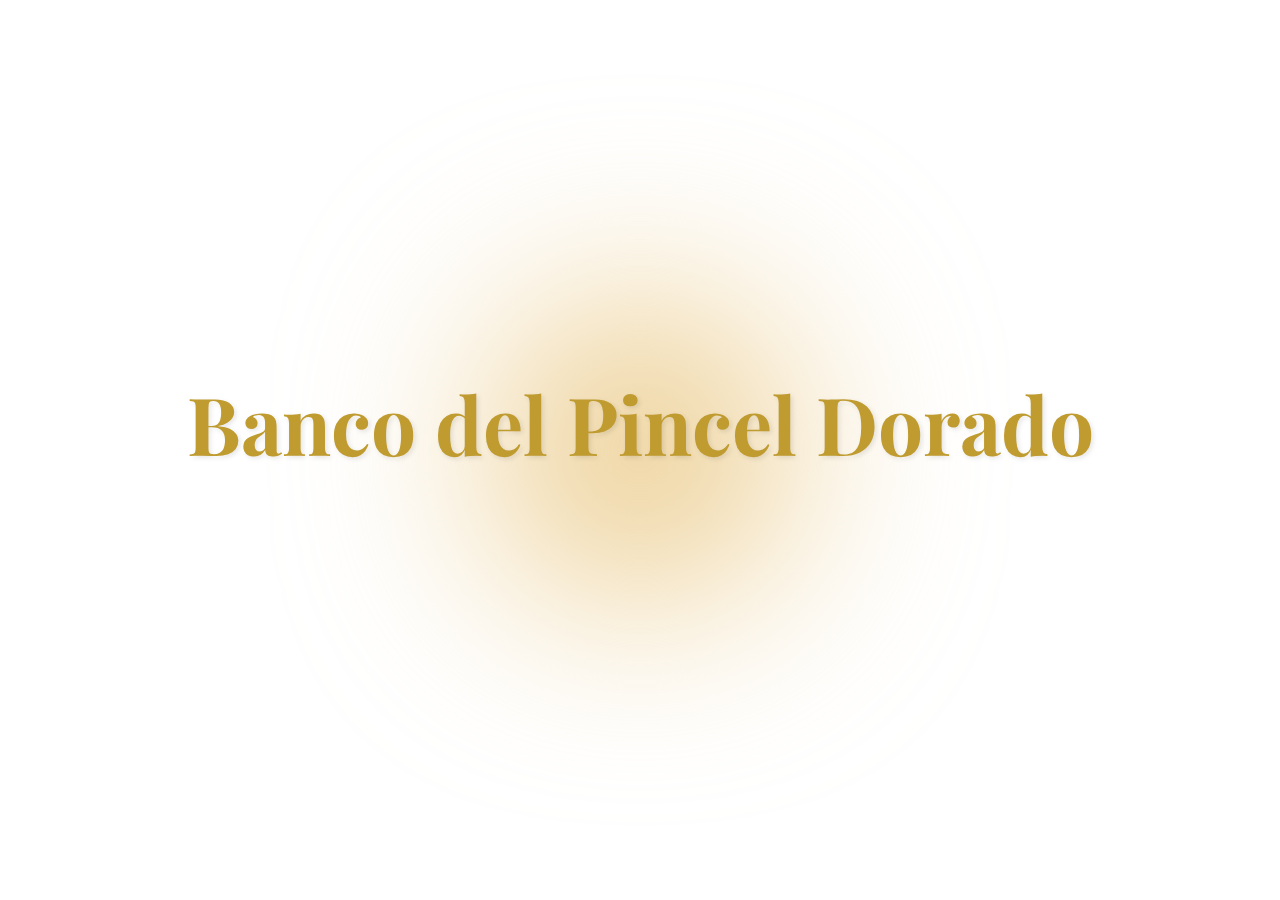
<file: index.html>
<!DOCTYPE html>
<html lang="es">
<head>
    <meta charset="UTF-8">
    <meta name="viewport" content="width=device-width, initial-scale=1.0">
    <title>Sistema de Gestión de Pinceles</title>
    <link rel="stylesheet" href="https://cdnjs.cloudflare.com/ajax/libs/font-awesome/6.0.0/css/all.min.css">
    <link href="https://fonts.googleapis.com/css2?family=Inter:wght@400;500;600;700&display=swap" rel="stylesheet">
    <link href="https://fonts.googleapis.com/css2?family=Playfair+Display:wght@400;700&family=Montserrat:wght@400;500;700&display=swap" rel="stylesheet">
    <style>
        * {
            margin: 0;
            padding: 0;
            box-sizing: border-box;
            font-family: 'Inter', sans-serif;
        }

        :root {
            --primary-color: #0A2647;
            --secondary-color: #144272;
            --accent-color: #2C74B3;
            --highlight-color: #205295;
            --background-color: #ffffff;
            --card-bg: #ffffff;
            --text-primary: #000000;
            --text-secondary: #000000;
            --success-color: #0d6efd;
            --gold-color: #FFD700;
            --silver-color: #C0C0C0;
            --electro-color: #E5E4E2;
            --gold-opaque-4: #DAA520;
            --gold-opaque-5: #B8860B;
            --online-color: #22c55e;
            --offline-color: #ef4444;
            --warning-color: #eab308;
            --alert-color: #dc2626;
            --negative-balance: rgba(220, 38, 38, 0.8);
            --card-shadow: 0 1px 3px 0 rgb(0 0 0 / 0.1), 0 1px 2px -1px rgb(0 0 0 / 0.1);
            --transition: all 0.2s ease;
            --gold-gradient: linear-gradient(135deg, #FFD700, #FFA500);
            --silver-gradient: linear-gradient(135deg, #C0C0C0, #A9A9A9);
            --electro-gradient: linear-gradient(135deg, #FFD700, #C0C0C0);
            --gold-opaque-4-gradient: linear-gradient(135deg, #DAA520, #CD853F);
            --gold-opaque-5-gradient: linear-gradient(135deg, #B8860B, #8B6914);
            --negative-gradient: linear-gradient(135deg, rgba(220, 38, 38, 0.8), rgba(185, 28, 28, 0.8));
            --user-card-bg: #f3f4f6;
            --change-notification: rgba(44, 116, 179, 0.1);
            --rapid-change-notification: rgba(234, 179, 8, 0.1);
            --persistent-change-notification: rgba(220, 38, 38, 0.1);
            --diamond-gradient: linear-gradient(135deg, #4fd1ff, #38bdf8, #60a5fa);
            --border-color: rgba(0,0,0,0.1);
        }

        body {
            background: var(--background-color);
            color: var(--text-primary);
            min-height: 100vh;
            line-height: 1.5;
            padding-top: 64px;
            position: relative;
            transition: background-color 0.3s, color 0.3s;
            display: flex;
            flex-direction: column;
        }
        
        /* Overlay para difuminar fondo */
        .page-overlay {
            position: fixed;
            top: 0;
            left: 0;
            width: 100%;
            height: 100%;
            background: rgba(255, 255, 255, 0.5);
            backdrop-filter: blur(4px);
            -webkit-backdrop-filter: blur(4px);
            z-index: 998;
            opacity: 0;
            visibility: hidden;
            transition: opacity 0.3s ease, visibility 0.3s ease;
        }
        .page-overlay.active {
            opacity: 1;
            visibility: visible;
        }

        /* Animación de bienvenida */
        .welcome-screen {
            position: fixed;
            top: 0;
            left: 0;
            width: 100%;
            height: 100%;
            background: #FFFFFF;
            display: flex;
            justify-content: center;
            align-items: center;
            z-index: 10000;
            opacity: 1;
            transition: opacity 1s ease-in-out;
        }

        .welcome-screen.hidden {
            opacity: 0;
            pointer-events: none;
        }

        .welcome-container {
            text-align: center;
            opacity: 1;
            transition: opacity 1s ease-in-out;
            position: relative;
            z-index: 10;
        }

        .welcome-logo {
            font-family: 'Playfair Display', serif;
            font-size: 5rem;
            color: #BF9B30;
            animation: scaleIn 2.5s ease-out;
            text-shadow: 2px 2px 5px rgba(0,0,0,0.1);
            font-weight: 700;
            will-change: transform;
        }

        @keyframes scaleIn {
            from { transform: scale(0.5); }
            to { transform: scale(1); }
        }

        .welcome-subtitle-card {
            background-color: rgba(255, 255, 255, 0.2);
            backdrop-filter: blur(8px);
            padding: 0.5rem 1rem;
            border-radius: 9999px;
            margin-top: 0.5rem;
            opacity: 0;
            transform: translateY(20px);
            animation: slideIn 2s ease-out 2.5s forwards;
            box-shadow: 0 10px 15px -3px rgba(0, 0, 0, 0.1), 0 4px 6px -2px rgba(0, 0, 0, 0.05);
            display: inline-block;
            will-change: transform, opacity;
        }
        
        .welcome-subtitle-text {
            font-size: 1.25rem;
            color: #000000;
            font-weight: 500;
        }

        @keyframes slideIn {
            from { opacity: 0; transform: translateY(20px); }
            to { opacity: 1; transform: translateY(0); }
        }
        
        .welcome-brush-stroke {
            position: absolute;
            top: 50%;
            left: 50%;
            width: 1200px;
            height: 1200px;
            margin-left: -600px;
            margin-top: -600px;
            background-color: #BF9B30;
            border-radius: 50%;
            animation: brushEffect 2.5s ease-in-out forwards;
            z-index: -1;
            transform: scale(0);
            will-change: transform, opacity;
        }

        @keyframes brushEffect {
            0% { transform: scale(0); opacity: 0.2; }
            50% { transform: scale(0.42); opacity: 0.4; }
            100% { transform: scale(1); opacity: 0; }
        }

        .welcome-golden-glow {
            position: absolute;
            top: 50%;
            left: 50%;
            transform: translate(-50%, -50%);
            width: 300px;
            height: 300px;
            background-color: #EBCB8B;
            border-radius: 50%;
            filter: blur(100px);
            animation: glow 8s ease-in-out infinite alternate;
            z-index: 0;
            will-change: transform, opacity;
        }

        @keyframes glow {
            0% { transform: translate(-50%, -50%) scale(0.8); opacity: 0.5; }
            100% { transform: translate(-50%, -50%) scale(1.2); opacity: 0.8; }
        }

        .welcome-golden-sparkle {
            position: absolute;
            width: 5px;
            height: 5px;
            background-color: #FFD700;
            border-radius: 50%;
            opacity: 0;
            animation: sparkle 4s infinite;
            will-change: transform, opacity;
        }

        .welcome-golden-sparkle:nth-child(1) { top: 20%; left: 30%; animation-delay: 0s; }
        .welcome-golden-sparkle:nth-child(2) { top: 50%; left: 80%; animation-delay: 1.5s; }
        .welcome-golden-sparkle:nth-child(3) { top: 70%; left: 10%; animation-delay: 3s; }
        .welcome-golden-sparkle:nth-child(4) { top: 85%; left: 60%; animation-delay: 4.5s; }

        @keyframes sparkle {
            0% { transform: scale(0); opacity: 0; }
            50% { transform: scale(1); opacity: 1; }
            100% { transform: scale(0); opacity: 0; }
        }

        .welcome-redirect-message {
            font-size: 2rem;
            color: #BF9B30;
            font-weight: 500;
            opacity: 0;
            transition: opacity 2s ease-in-out;
            position: absolute;
            top: 50%;
            left: 50%;
            transform: translate(-50%, -50%);
            animation: textGlow 2.5s ease-in-out infinite alternate;
        }

        @keyframes textGlow {
            from { text-shadow: 0 0 5px #BF9B30, 0 0 10px #BF9B30; }
            to { text-shadow: 0 0 20px #BF9B30, 0 0 30px #BF9B30; }
        }

        /* Responsive para la animación de bienvenida */
        @media (max-width: 768px) {
            .welcome-logo { font-size: 3rem; }
            .welcome-subtitle-text { font-size: 1rem; }
            .welcome-redirect-message { font-size: 1.5rem; }
        }

        .header {
            background: var(--card-bg);
            padding: 0.75rem 1rem;
            position: fixed;
            width: 100%;
            top: 0;
            z-index: 1000;
            border-bottom: 1px solid var(--border-color);
            transition: background-color 0.3s, border-bottom 0.3s;
            display: flex;
            align-items: center;
            justify-content: space-between;
        }

        #gestion-titulo {
            font-size: 1.25rem;
            font-weight: 600;
            color: var(--text-primary);
            cursor: pointer;
            display: flex;
            align-items: center;
            gap: 0.75rem;
            margin: 0;
        }
        #gestion-titulo i { color: var(--gold-color); }
        
        .header-controls {
            display: flex;
            align-items: center;
            gap: 1rem;
        }

        .container {
            max-width: 1024px;
            margin: 1rem auto;
            padding: 0 1rem;
            flex: 1 0 auto;
        }

        .dashboard-header {
            text-align: center;
            margin-bottom: 1.5rem;
            background: var(--card-bg);
            padding: 1rem;
            border-radius: 8px;
            border: 1px solid var(--border-color);
        }

        .dashboard-title {
            font-size: 1.5rem;
            font-weight: 600;
            color: var(--text-primary);
            margin-bottom: 0.5rem;
        }
        .dashboard-subtitle {
            color: var(--text-secondary);
            font-size: 0.875rem;
        }

        .dashboard-controls {
            display: flex;
            gap: 1rem;
            margin-bottom: 1rem;
            align-items: center;
            justify-content: center;
        }
        #search-input {
            width: 100%;
            max-width: 300px;
            padding: 0.6rem 1rem;
            border: 1px solid var(--border-color);
            border-radius: 8px;
            background-color: var(--card-bg);
            color: var(--text-primary);
        }
        #history-btn {
            background: var(--user-card-bg);
            border: 1px solid var(--border-color);
            color: var(--text-secondary);
            width: 40px;
            height: 40px;
            border-radius: 50%;
            cursor: pointer;
            font-size: 1rem;
        }


        #grupos-container {
            display: flex;
            flex-wrap: wrap;
            gap: 1rem;
            justify-content: center;
            margin: 0 auto;
            width: 100%;
            padding: 0.5rem;
            align-items: flex-start;
            padding-bottom: 20px;
            max-width: 1600px;
        }

        .grupo-container {
            width: 280px;
            flex-shrink: 0;
            background: var(--card-bg);
            border-radius: 8px;
            box-shadow: var(--card-shadow);
            position: relative;
            overflow: visible;
            opacity: 1;
            margin: 0;
            border: 1px solid var(--border-color);
            transition: transform 0.2s ease, box-shadow 0.2s ease, background-color 0.3s;
        }

        .grupo-container:hover {
            transform: translateY(-2px);
            box-shadow: 0 4px 6px -1px rgb(0 0 0 / 0.1), 0 2px 4px -2px rgb(0 0 0 / 0.1);
        }
        .grupo-container.oculto { display: none; }
        .grupo-container.expandido {
            width: 100%;
            max-width: 1200px;
            margin: 1rem auto;
            border-radius: 8px;
            z-index: 999;
        }

        .grupo-header {
            padding: 1rem;
            position: relative;
            cursor: pointer;
            border-radius: 8px;
        }
        .grupo-container.top-1 .grupo-header { background: var(--diamond-gradient); }
        .grupo-container.top-2 .grupo-header { background: var(--gold-gradient); }
        .grupo-container.top-3 .grupo-header { background: var(--silver-gradient); }
        .grupo-container.top-4 .grupo-header { background: var(--electro-gradient); }
        .grupo-container.top-5 .grupo-header { background: var(--gold-opaque-4-gradient); }
        .grupo-container.top-6 .grupo-header { background: var(--gold-opaque-5-gradient); }
        .grupo-container.negative .grupo-header { background: var(--negative-gradient); }
        
        /* Legibilidad del texto en cabeceras con fondo */
        .grupo-header .grupo-nombre,
        .grupo-header .grupo-total,
        .grupo-header .grupo-total span,
        .grupo-header .rank-indicator {
            color: #000000;
        }
        .grupo-container.negative .grupo-header .grupo-total,
        .grupo-container.negative .grupo-header .grupo-total span {
            color: #000000;
        }
        .grupo-container.negative .grupo-header .grupo-nombre span {
            color: #000000;
        }
        .grupo-container.negative .grupo-header .grupo-nombre .rank-indicator {
             color: #ffffff;
        }


        .grupo-nombre {
            font-size: 0.875rem;
            margin-bottom: 0.5rem;
            display: flex;
            align-items: center;
            justify-content: space-between;
        }

        .grupo-total {
            font-size: 1.5rem;
            font-weight: 600;
            display: flex;
            align-items: baseline;
            gap: 0.5rem;
        }
        .grupo-total span {
            font-size: 0.875rem;
            font-weight: normal;
        }

        .usuarios-lista {
            display: none;
            background: rgba(248, 249, 250, 0.95);
            padding: 0;
            border-radius: 0 0 8px 8px;
            border-top: none;
        }
        .usuarios-lista.show {
            display: flex;
            padding: 0.2rem;
            flex-wrap: wrap;
            gap: 0.2rem;
            justify-content: center;
            align-items: center;
            border-radius: 0 0 8px 8px;
            background: var(--card-bg);
        }

        .usuario-item {
            width: 270px;
            flex: 0 0 auto;
            padding: 0.3rem 0.5rem;
            display: flex;
            align-items: center;
            justify-content: space-between;
            gap: 0.3rem;
            border: 1px solid var(--border-color);
            border-radius: 4px;
            background: var(--user-card-bg);
            box-shadow: 0 1px 2px rgba(0, 0, 0, 0.1);
            transition: all 0.2s ease;
            position: relative;
            overflow: hidden;
        }

        .usuario-item::after {
            content: '';
            position: absolute;
            top: 0;
            left: 0;
            width: 4px;
            height: 100%;
            background: transparent;
            transition: all 0.3s ease;
        }
        .usuario-item.cambio-normal::after { background: var(--accent-color); }
        .usuario-item.cambio-rapido::after { background: var(--warning-color); }
        .usuario-item.cambio-persistente::after { background: var(--alert-color); }
        .usuario-item:hover {
            background: #f0f2f5;
            transform: translateY(-2px);
            box-shadow: 0 4px 6px rgba(0, 0, 0, 0.15);
        }
        .usuario-item.cicla-special-condition {
            background-color: #000000;
            border-color: #333;
        }
        .usuario-item.cicla-special-condition .usuario-nombre,
        .usuario-item.cicla-special-condition .rank-indicator {
            color: #ffffff !important;
        }
        .usuario-item.cicla-special-condition .pinceles-count {
            background-color: #333333;
            color: #ffffff !important;
        }


        .usuario-nombre {
            flex: 1;
            font-size: 0.8125rem;
            color: var(--text-primary);
            white-space: nowrap;
            overflow: hidden;
            text-overflow: ellipsis;
            cursor: pointer;
            transition: all 0.2s ease;
        }
        .usuario-nombre:hover {
            color: var(--accent-color);
            text-decoration: underline;
        }
        .trending-icon {
            margin-left: 4px;
            color: var(--warning-color);
        }

        .pinceles-count {
            background: var(--accent-color);
            padding: 0.15rem 0.5rem;
            border-radius: 12px;
            font-size: 0.7rem;
            font-weight: 600;
            white-space: nowrap;
            color: #000000;
        }
        .pinceles-count.cambio-rapido { background: var(--warning-color); color: #000000; }
        .pinceles-count.cambio-persistente { background: var(--alert-color); color: white; }
        .pinceles-count.negative { background: var(--negative-balance); color: white; }
        .pinceles-count.cicla-highlight {
            background: #000000;
            color: #ffffff;
        }

        .rank-indicator {
            width: 18px;
            height: 18px;
            border-radius: 4px;
            display: flex;
            align-items: center;
            justify-content: center;
            font-size: 0.7rem;
            font-weight: 600;
            background: var(--accent-color);
            color: #000000;
            flex-shrink: 0;
        }
        .usuario-item .rank-indicator.rank-1 { background: var(--diamond-gradient) !important; color: #000 !important; }
        .usuario-item .rank-indicator.rank-2 { background: var(--gold-gradient) !important; color: #000 !important; }
        .usuario-item .rank-indicator.rank-3 { background: var(--silver-gradient) !important; color: #000 !important; }
        .usuario-item .rank-indicator.rank-4 { background: var(--electro-gradient) !important; color: #000 !important; }
        .usuario-item .rank-indicator.rank-5 { background: var(--gold-opaque-4-gradient) !important; color: #000 !important; }
        .usuario-item .rank-indicator.rank-6 { background: var(--gold-opaque-5-gradient) !important; color: #000 !important; }
        .usuario-item .rank-indicator.rank-negative { background: var(--negative-gradient) !important; color: white !important; }

        .rank-1 { background: var(--diamond-gradient); color: #000; }
        .rank-2 { background: var(--gold-gradient); color: #000; }
        .rank-3 { background: var(--silver-gradient); color: #000; }
        .rank-4 { background: var(--electro-gradient); color: #000; }
        .rank-5 { background: var(--gold-opaque-4-gradient); color: #000; }
        .rank-6 { background: var(--gold-opaque-5-gradient); color: #000; }
        .rank-negative { background: var(--negative-gradient); color: white; }

        .change-notification {
            position: relative;
            background: var(--card-bg);
            padding: 1rem 1.25rem;
            border-radius: 12px;
            box-shadow: 0 8px 25px rgba(0, 0, 0, 0.15);
            z-index: 999;
            display: flex;
            align-items: center;
            gap: 1rem;
            transform: translateX(120%);
            transition: transform 0.6s cubic-bezier(0.25, 0.46, 0.45, 0.94);
            border-left: 4px solid var(--accent-color);
            width: 100%;
            opacity: 0;
            pointer-events: auto;
            margin-bottom: 0;
            backdrop-filter: blur(10px);
            border: 1px solid var(--border-color);
        }
        .change-notification.show { transform: translateX(0); opacity: 1; transition: transform 0.6s cubic-bezier(0.25, 0.46, 0.45, 0.94), opacity 0.6s ease; }
        .change-notification.rapid { border-left-color: var(--warning-color); background-color: var(--rapid-change-notification); }
        .change-notification.persistent { border-left-color: var(--alert-color); background-color: var(--persistent-change-notification); }
        .change-notification-icon { font-size: 1.5rem; flex-shrink: 0; }
        .change-notification.rapid .change-notification-icon { color: var(--warning-color); }
        .change-notification.persistent .change-notification-icon { color: var(--alert-color); }
        .change-notification-content { flex: 1; }
        .change-notification-title { font-weight: 600; font-size: 1rem; margin-bottom: 0.375rem; }
        .change-notification-message { font-size: 0.875rem; color: var(--text-secondary); line-height: 1.4; }

        .notifications-container {
            position: fixed;
            top: 100px;
            right: 30px;
            z-index: 999;
            display: flex;
            flex-direction: column;
            gap: 20px;
            max-height: calc(100vh - 150px);
            overflow: hidden;
            width: 380px;
            pointer-events: none;
            padding: 10px;
        }

        .student-modal { display: none; position: fixed; top: 0; left: 0; width: 100%; height: 100%; background: rgba(255, 255, 255, 0.5); backdrop-filter: blur(8px); z-index: 1002; opacity: 0; visibility: hidden; transition: opacity 0.3s ease, visibility 0.3s ease; }
        .student-modal.active { display: flex; opacity: 1; visibility: visible; align-items: center; justify-content: center; }
        .student-modal-content { background: var(--card-bg); padding: 1.5rem; border-radius: 12px; width: 90%; max-width: 420px; box-shadow: 0 20px 25px -5px rgb(0 0 0 / 0.1), 0 8px 10px -6px rgb(0 0 0 / 0.1); transform: translateY(-20px); opacity: 0; transition: transform 0.3s ease, opacity 0.3s ease; border: 1px solid var(--border-color); }
        .student-modal.active .student-modal-content { transform: translateY(0); opacity: 1; }
        .student-modal-header { display: flex; justify-content: space-between; align-items: center; margin-bottom: 1rem; padding-bottom: 0.75rem; border-bottom: 2px solid var(--accent-color); }
        .student-modal-title { font-size: 1.25rem; font-weight: 600; color: var(--text-primary); display: flex; align-items: center; gap: 0.5rem; }
        .student-modal-title i { color: var(--gold-color); }
        .close-student-modal { background: none; border: none; font-size: 1.25rem; cursor: pointer; color: var(--text-secondary); padding: 0.375rem; border-radius: 50%; transition: all 0.2s ease; }
        .close-student-modal:hover { background: rgba(0, 0, 0, 0.1); color: var(--text-primary); }
        .student-info-grid { display: grid; grid-template-columns: 1fr 1fr; gap: 0.75rem; margin-bottom: 0; }
        .student-info-card { background: var(--user-card-bg); padding: 0.75rem; border-radius: 8px; text-align: center; border: 1px solid var(--border-color); transition: all 0.2s ease; }
        .student-info-card:hover { transform: translateY(-2px); box-shadow: 0 4px 6px rgba(0, 0, 0, 0.1); }
        .student-info-label { font-size: 0.75rem; color: var(--text-secondary); margin-bottom: 0.375rem; font-weight: 500; }
        .student-info-value { font-size: 1rem; font-weight: 600; color: var(--text-primary); }
        .student-info-value.positive { color: var(--success-color); }
        .student-info-value.negative { color: var(--alert-color); }
        .student-info-value.gold { color: var(--gold-color); }

        .student-info-value.position-1 { background: var(--diamond-gradient); -webkit-background-clip: text; -webkit-text-fill-color: transparent; background-clip: text; color: #4fd1ff; }
        .student-info-value.position-2 { background: var(--gold-gradient); -webkit-background-clip: text; -webkit-text-fill-color: transparent; background-clip: text; color: #FFD700; }
        .student-info-value.position-3 { background: var(--silver-gradient); -webkit-background-clip: text; -webkit-text-fill-color: transparent; background-clip: text; color: #C0C0C0; }
        .student-info-value.position-4 { background: var(--electro-gradient); -webkit-background-clip: text; -webkit-text-fill-color: transparent; background-clip: text; color: #FFD700; }
        .student-info-value.position-5 { background: var(--gold-opaque-4-gradient); -webkit-background-clip: text; -webkit-text-fill-color: transparent; background-clip: text; color: #DAA520; }
        .student-info-value.position-6 { background: var(--gold-opaque-5-gradient); -webkit-background-clip: text; -webkit-text-fill-color: transparent; background-clip: text; color: #B8860B; }
        .student-info-value.accent { color: var(--text-primary); }
        
        .modal { display: none; position: fixed; top: 0; left: 0; width: 100%; height: 100%; background: rgba(255, 255, 255, 0.5); backdrop-filter: blur(8px); z-index: 1001; opacity: 0; visibility: hidden; transition: opacity 0.3s ease, visibility 0.3s ease; }
        .modal.active { display: flex; opacity: 1; visibility: visible; align-items: center; justify-content: center; }
        .modal-content { background: var(--card-bg); padding: 2rem; border-radius: 12px; width: 90%; max-width: 500px; box-shadow: 0 20px 25px -5px rgb(0 0 0 / 0.1), 0 8px 10px -6px rgb(0 0 0 / 0.1); transform: translateY(-20px); opacity: 0; transition: transform 0.3s ease, opacity 0.3s ease; }
        .modal.active .modal-content { transform: translateY(0); opacity: 1; }
        .modal-header h2 { color: var(--text-primary); font-size: 1.25rem; margin-bottom: 1.5rem; text-align: center; font-weight: 600; }
        .modal-body input { width: 100%; padding: 0.75rem 1rem; border: 1px solid var(--border-color); border-radius: 8px; margin-bottom: 1.5rem; font-size: 0.875rem; transition: var(--transition); background-color: var(--background-color); color: var(--text-primary);}
        .modal-body input:focus { outline: none; border-color: var(--gold-color); box-shadow: 0 0 0 3px rgba(255, 215, 0, 0.1); }
        .modal-footer { display: flex; gap: 0.75rem; justify-content: flex-end; }
        .modal-btn { padding: 0.625rem 1rem; border: none; border-radius: 6px; cursor: pointer; font-size: 0.875rem; font-weight: 500; transition: var(--transition); }
        .modal-btn.cancel { background: #e5e7eb; color: #000000; }
        .modal-btn.submit { background: var(--gold-gradient); color: #000000; }
        .modal-btn:hover { opacity: 0.9; }

        #history-modal-content { max-height: 400px; overflow-y: auto; }
        .history-item { display: flex; justify-content: space-between; align-items: center; padding: 0.75rem; border-bottom: 1px solid var(--border-color); }
        .history-item:last-child { border-bottom: none; }
        .history-info { font-size: 0.9rem; }
        .history-time { font-size: 0.8rem; color: var(--text-secondary); }

        .countdown-container {
            display: flex;
            flex-direction: row;
            justify-content: space-between;
            align-items: center;
            flex-wrap: wrap;
            gap: 1rem;
            padding: 0.5rem 1rem;
            margin: 1.5rem 0 1rem;
            background-color: var(--card-bg);
            border-radius: 8px;
            border: 1px solid var(--border-color);
        }
        .countdown-title {
            font-size: 0.9rem;
            font-weight: 600;
            color: var(--text-secondary);
            text-transform: uppercase;
            letter-spacing: 0.5px;
        }
        .countdown-timer {
            display: flex;
            align-items: baseline;
            gap: 1rem;
        }
        .countdown-box {
            display: flex;
            align-items: baseline;
            gap: 0.3rem;
        }
        .countdown-value {
            font-size: 1.5rem;
            font-weight: 700;
            line-height: 1;
            background: var(--gold-gradient);
            -webkit-background-clip: text;
            -webkit-text-fill-color: transparent;
            background-clip: text;
            color: #DAA520; /* Fallback */
            font-variant-numeric: tabular-nums;
        }
        .countdown-label {
            font-size: 0.7rem;
            color: var(--text-secondary);
            text-transform: uppercase;
        }

        .auction-message {
            display: none;
            align-items: center;
            gap: 0.75rem;
            font-size: 0.95rem;
            font-weight: 500;
            color: var(--text-primary);
            text-align: center;
        }
        .auction-message i {
            color: var(--gold-color);
        }

        .countdown-container.auction-day .countdown-timer,
        .countdown-container.auction-day .countdown-title {
            display: none;
        }
        .countdown-container.auction-day .auction-message {
            display: flex;
        }
        .countdown-container.auction-day {
            justify-content: center;
            gap: 1.5rem;
        }

        .access-btn {
            padding: 0.5rem 1.25rem;
            border-radius: 6px;
            font-size: 0.875rem;
            font-weight: 600;
            transition: var(--transition);
            background: var(--user-card-bg);
            color: var(--text-primary) !important;
            border: 1px solid var(--border-color);
            text-decoration: none;
            display: inline-block;
        }
        .access-btn:hover {
            opacity: 0.9;
            transform: translateY(-1px);
            background-color: var(--border-color);
        }

        .footer {
            padding: 1.5rem 1rem;
            text-align: center;
            font-size: 0.8rem;
            color: var(--text-secondary);
            border-top: 1px solid var(--border-color);
        }

        @media (max-width: 1200px) {
            .usuario-item { width: calc(50% - 0.2rem); }
        }
        @media (max-width: 992px) {
            .usuario-item { width: 100%; }
        }
        @media (max-width: 768px) {
            .grupo-container { width: 100%; max-width: 350px; }
            .header { padding: 0.75rem; }
            #gestion-titulo { font-size: 1rem; gap: 0.5rem; }
            .dashboard-title { font-size: 1.25rem; }
            .dashboard-controls { flex-direction: column; }
            .notifications-container { top: 80px; right: 15px; left: 15px; width: calc(100% - 30px); max-width: none; padding: 15px; }
            .change-notification { max-width: none; width: 100%; padding: 1.25rem 1.5rem; }
            .student-modal-content { width: 95%; max-width: 350px; padding: 1rem; }
            .student-info-grid { grid-template-columns: 1fr; gap: 0.5rem; }
        }
    </style>
</head>
<body>
    <div class="page-overlay" id="page-overlay"></div>
    <!-- Pantalla de bienvenida -->
    <div class="welcome-screen" id="welcome-screen">
        <div class="welcome-golden-glow"></div>
        <div class="welcome-golden-sparkle"></div>
        <div class="welcome-golden-sparkle"></div>
        <div class="welcome-golden-sparkle"></div>
        <div class="welcome-golden-sparkle"></div>

        <div class="welcome-container">
            <div class="welcome-brush-stroke"></div>
            <h1 class="welcome-logo">Banco del Pincel Dorado</h1>
            <div class="welcome-subtitle-card">
                <p class="welcome-subtitle-text">Donde el esfuerzo académico tiene su recompensa</p>
            </div>
        </div>
        
        <div id="welcome-redirect-message" class="welcome-redirect-message">
            Redirigiendo al banco...
        </div>
    </div>

    <header class="header">
        <h1 id="gestion-titulo">
            <i class="fas fa-trophy"></i>
            Sistema de Gestión de Pinceles
        </h1>
        <div class="header-controls">
            <!-- Botón de tema eliminado -->
        </div>
    </header>

    <div class="container">
        <div class="dashboard-header">
            <h2 class="dashboard-title">Panel de Control</h2>
            <p class="dashboard-subtitle">Monitoreo en tiempo real de pinceles por grupo</p>
        </div>
        
        <div class="dashboard-controls">
        </div>
        
        <div id="grupos-container">
            <div class="loading">
                <i class="fas fa-circle-notch fa-spin"></i>
                Cargando información...
            </div>
        </div>

        <div class="countdown-container">
            <h3 class="countdown-title">Próxima Subasta</h3>
            <div class="countdown-timer" id="countdown-timer">
                <div class="countdown-box">
                    <div class="countdown-value" id="days">00</div>
                    <div class="countdown-label">Días</div>
                </div>
                <div class="countdown-box">
                    <div class="countdown-value" id="hours">00</div>
                    <div class="countdown-label">Horas</div>
                </div>
                <div class="countdown-box">
                    <div class="countdown-value" id="minutes">00</div>
                    <div class="countdown-label">Minutos</div>
                </div>
                <div class="countdown-box">
                    <div class="countdown-value" id="seconds">00</div>
                    <div class="countdown-label">Segundos</div>
                </div>
            </div>
            <div class="auction-message" id="auction-message">
                <i class="fas fa-gavel"></i>
                <span>Hoy celebramos el esfuerzo. ¡Bienvenidos a la Subasta del Pincel Dorado!</span>
            </div>
            <a href="https://pinceladaschristopher-cloud.github.io/BPD-SUBASTAS/" target="_blank" class="access-btn">ACCESO</a>
        </div>
        
    </div>

    <!-- Contenedor de notificaciones múltiples -->
    <div class="notifications-container" id="notifications-container"></div>

    <!-- Modal de información del alumno -->
    <div class="student-modal" id="student-modal">
        <div class="student-modal-content">
            <div class="student-modal-header">
                <h3 class="student-modal-title"><i class="fas fa-user-graduate"></i> Información del Alumno</h3>
                <button class="close-student-modal">&times;</button>
            </div>
            <div class="student-info-grid" id="student-info-grid"></div>
        </div>
    </div>

    <!-- Modal de acceso -->
    <div class="modal" id="gestion-modal">
        <div class="modal-content">
            <div class="modal-header"><h2>Acceso a Administración</h2></div>
            <div class="modal-body">
                <input type="password" id="clave-input" placeholder="Ingrese su clave de acceso">
            </div>
            <div class="modal-footer">
                <button class="modal-btn cancel" id="modal-cancel">Cancelar</button>
                <button class="modal-btn submit" id="modal-submit">Acceder</button>
            </div>
        </div>
    </div>
    
    <footer class="footer">
        <p>© 2025 Banco del Pincel Dorado | Desarrollado por Didac-Click Group.</p>
    </footer>

    <script>
        const API_URL = 'https://script.google.com/macros/s/AKfycbzFNGHqiOlKDq5AAGhuDEDweEGgqNoJZFsGrkD3r4aGetrMYLOJtieNK1tVz9iqjvHHNg/exec';
        const CLAVE_MAESTRA = 'PinceladasM25-26';
        const SPREADSHEET_URL = 'https://docs.google.com/spreadsheets/d/1GArB7I19uGum6awiRN6qK8HtmTWGcaPGWhOzGCdhbcs/edit';
        const ALERT_THRESHOLD = 1800000;
        const MIN_CHANGES_FOR_ALERT = 5;
        const MAX_ALERT_DURATION = 30000;
        const RAPID_CHANGE_THRESHOLD = 300000;
        const RAPID_CHANGE_COUNT = 3;
        const CHANGE_NOTIFICATION_DURATION = 8000;
        const INITIAL_RETRY_DELAY = 1000;
        const MAX_RETRY_DELAY = 30000;
        const MAX_RETRIES = 5;
        const CACHE_DURATION = 300000;
        
        let datosActuales = null;
        let historialUsuarios = {};
        let cambiosPersistentes = {};
        let cambiosRapidos = {};
        let actualizacionEnProceso = false;
        let retryCount = 0;
        let retryDelay = INITIAL_RETRY_DELAY;
        let cachedData = null;
        let lastCacheTime = null;
        let isOffline = false;
        let notificationCounter = 0;

        function formatNumber(num) {
            return new Intl.NumberFormat('es-DO').format(num);
        }

        function calculateNextRetryDelay() {
            retryDelay = Math.min(retryDelay * 2, MAX_RETRY_DELAY);
            return retryDelay;
        }

        function isCacheValid() {
            return cachedData && lastCacheTime && (Date.now() - lastCacheTime < CACHE_DURATION);
        }

        function updateConnectionStatus(status, message = '', isOffline = false) {
            console.log('Estado del sistema:', status, message);
        }

        async function cargarDatos() {
            if (actualizacionEnProceso) return;
            actualizacionEnProceso = true;

            try {
                if (!navigator.onLine) {
                    isOffline = true;
                    if (isCacheValid()) {
                        updateConnectionStatus('error', '', true);
                        await mostrarDatos(cachedData);
                    } else {
                        updateConnectionStatus('error', 'Sin conexión a internet. Sin datos disponibles.');
                    }
                    actualizacionEnProceso = false;
                    return;
                }

                updateConnectionStatus('updating', 'Actualizando datos...');
                const controller = new AbortController();
                const timeoutId = setTimeout(() => controller.abort(), 60000);
                let response;
                try {
                    const urlWithCacheBuster = `${API_URL}?v=${new Date().getTime()}`;
                    response = await fetch(urlWithCacheBuster, { method: 'GET', cache: 'no-cache', redirect: 'follow', signal: controller.signal });
                } finally {
                    clearTimeout(timeoutId);
                }

                if (!response.ok) {
                    const errorText = await response.text().catch(() => 'No se pudo leer la respuesta de error.');
                    throw new Error(`Error de red: ${response.status}. Respuesta: ${errorText}`);
                }
                const data = await response.json().catch(() => { throw new Error('La respuesta de la API no es un JSON válido.'); });
                if (data && data.error) throw new Error(data.message || 'Error en la API');

                let gruposOrdenados = Object.entries(data).map(([nombre, info]) => ({ nombre, total: info.total || 0, usuarios: info.usuarios || [] }));
                cachedData = gruposOrdenados;
                lastCacheTime = Date.now();
                isOffline = false;

                const negativeUsers = [];
                gruposOrdenados.forEach(grupo => {
                    grupo.usuarios = grupo.usuarios.filter(usuario => {
                        if (usuario.pinceles < 0) {
                            negativeUsers.push({ ...usuario, grupoOriginal: grupo.nombre });
                            return false;
                        }
                        return true;
                    });
                    grupo.total = grupo.usuarios.reduce((sum, user) => sum + user.pinceles, 0);
                });
                if (negativeUsers.length > 0) {
                    gruposOrdenados.push({ nombre: "Cicla", total: negativeUsers.reduce((sum, user) => sum + user.pinceles, 0), usuarios: negativeUsers });
                }

                detectarCambiosPersistentes(gruposOrdenados);

                const datosNuevos = JSON.stringify(gruposOrdenados);
                if (datosNuevos !== JSON.stringify(datosActuales)) {
                    datosActuales = gruposOrdenados;
                    const container = document.getElementById('grupos-container');
                    const openCard = container.querySelector('.grupo-container.expandido .grupo-nombre span');
                    const openGroupName = openCard ? openCard.textContent.trim() : null;
                    await mostrarDatos(gruposOrdenados, openGroupName);
                    updateConnectionStatus('online', 'Datos actualizados');
                } else {
                    updateConnectionStatus('online', 'Datos sin cambios');
                }
                retryCount = 0;
                retryDelay = INITIAL_RETRY_DELAY;
            } catch (error) {
                if (error.name === 'AbortError') {
                    console.error('La solicitud fue cancelada por timeout (60s).');
                    updateConnectionStatus('error', 'El servidor tardó demasiado en responder.');
                } else {
                    console.error('Error al cargar los datos:', error);
                    updateConnectionStatus('error', `Error: ${error.message}`, !navigator.onLine);
                }
                if (retryCount < MAX_RETRIES && navigator.onLine) {
                    retryCount++;
                    const nextDelay = calculateNextRetryDelay();
                    updateConnectionStatus('updating', `Reintentando en ${nextDelay/1000}s...`);
                    setTimeout(cargarDatos, nextDelay);
                } else if (isCacheValid()) {
                    updateConnectionStatus('error', 'Mostrando datos en caché.', true);
                    await mostrarDatos(cachedData);
                } else {
                    updateConnectionStatus('error', 'Sin datos disponibles.');
                }
            } finally {
                actualizacionEnProceso = false;
            }
        }

        function mostrarDatos(gruposOrdenados, openGroupName = null) {
            return new Promise((resolve) => {
                const container = document.getElementById('grupos-container');
                const fragmento = document.createDocumentFragment();
                
                const ciclaIndex = gruposOrdenados.findIndex(g => g.nombre === "Cicla");
                let ciclaGroup = ciclaIndex !== -1 ? gruposOrdenados.splice(ciclaIndex, 1)[0] : null;
                
                const setInicial = ['Cuarto', 'Quinto', 'Sexto', 'Primero', 'Segundo', 'Tercero'];
                setInicial.forEach(nombre => {
                    if (!gruposOrdenados.some(g => g.nombre.trim().toLowerCase() === nombre.toLowerCase())) {
                        gruposOrdenados.push({ nombre, total: 0, usuarios: [] });
                    }
                });
                const principales = gruposOrdenados.filter(g => setInicial.some(n => n.toLowerCase() === g.nombre.trim().toLowerCase()));
                const extras = gruposOrdenados.filter(g => !setInicial.some(n => n.toLowerCase() === g.nombre.trim().toLowerCase()));
                let principalesOrdenados = principales.some(g => g.total > 0) ? [...principales].sort((a, b) => b.total - a.total) : setInicial.map(nombre => principales.find(g => g.nombre.trim().toLowerCase() === nombre.toLowerCase()));
                extras.sort((a, b) => b.total - a.total);
                const gruposParaMostrar = [...principalesOrdenados, ...extras];
                if (ciclaGroup && ciclaGroup.usuarios && ciclaGroup.usuarios.length > 0) {
                    gruposParaMostrar.push(ciclaGroup);
                }

                const gruposActivos = gruposParaMostrar.filter(g => g.total !== 0 || g.nombre === "Cicla");

                gruposActivos.forEach((grupo, index) => {
                    if (grupo.nombre === "Cicla" && (!grupo.usuarios || grupo.usuarios.length === 0)) return;

                    const grupoElement = document.createElement('div');
                    const isNegativeGroup = grupo.nombre === "Cicla";
                    let topClass = !isNegativeGroup && index < 6 ? ` top-${index + 1}` : '';
                    grupoElement.className = `grupo-container${topClass}${isNegativeGroup ? ' negative' : ''}`;
                    
                    const grupoHeader = document.createElement('div');
                    grupoHeader.className = 'grupo-header';
                    grupoHeader.innerHTML = `<div class="grupo-nombre"><span>${grupo.nombre}</span>${getRankIndicator(index + 1, isNegativeGroup)}</div><div class="grupo-total">${formatNumber(grupo.total)}<span>pinceles</span></div>`;

                    const usuariosLista = document.createElement('div');
                    usuariosLista.className = 'usuarios-lista';
                    
                    if (grupo.usuarios && grupo.usuarios.length > 0) {
                        [...grupo.usuarios].sort((a, b) => b.pinceles - a.pinceles).forEach((usuario, uIndex) => {
                            const usuarioItem = document.createElement('div');
                            const isCiclaSpecial = grupo.nombre === "Cicla" && usuario.pinceles < -5000;
                            usuarioItem.className = `usuario-item${isCiclaSpecial ? ' cicla-special-condition' : ''}`;
                            
                            const trendingIcon = usuario.trending ? `<span class="trending-icon" title="En racha">🔥</span>` : '';
                            const isCiclaHighlight = grupo.nombre === "Cicla" && usuario.pinceles > 5000;
                            const pincelesClasses = `pinceles-count${usuario.pinceles < 0 ? ' negative' : ''}${isCiclaHighlight ? ' cicla-highlight' : ''}`;
                            
                            usuarioItem.innerHTML = `${getRankIndicator(uIndex + 1, usuario.pinceles < 0)}<span class="usuario-nombre" data-usuario='${JSON.stringify(usuario)}' data-grupo='${JSON.stringify(grupo)}' data-posicion-grupo='${index + 1}' data-posicion-individual='${uIndex + 1}'>${usuario.nombre}${trendingIcon}</span><span class="${pincelesClasses}">${formatNumber(usuario.pinceles)}</span>`;
                            usuariosLista.appendChild(usuarioItem);
                        });
                    } else {
                        usuariosLista.innerHTML = `<div class="usuario-item"><span class="usuario-nombre">Sin registros</span></div>`;
                    }
                    grupoElement.appendChild(grupoHeader);
                    grupoElement.appendChild(usuariosLista);
                    grupoHeader.addEventListener('click', () => toggleGrupo(grupoElement));
                    fragmento.appendChild(grupoElement);
                });

                container.innerHTML = '';
                container.appendChild(fragmento);
                
                if (openGroupName) {
                    const groupToReopen = Array.from(container.querySelectorAll('.grupo-container')).find(g => g.querySelector('.grupo-nombre span').textContent.trim() === openGroupName);
                    if (groupToReopen) toggleGrupo(groupToReopen, true);
                }
                resolve();
            });
        }
        
        function toggleGrupo(grupoElement, forceOpen = false) {
            const usuariosLista = grupoElement.querySelector('.usuarios-lista');
            const isExpanded = usuariosLista.classList.contains('show');
            const pageOverlay = document.getElementById('page-overlay');
            
            document.querySelectorAll('.grupo-container').forEach(g => {
                g.classList.remove('expandido', 'oculto');
                g.querySelector('.usuarios-lista').classList.remove('show');
            });

            if (!isExpanded || forceOpen) {
                document.querySelectorAll('.grupo-container').forEach(g => {
                    if (g !== grupoElement) g.classList.add('oculto');
                });
                grupoElement.classList.add('expandido');
                usuariosLista.classList.add('show');
                pageOverlay.classList.add('active');
            } else {
                pageOverlay.classList.remove('active');
            }
        }
        
        function closeExpandedGroup() {
            const expandedGroup = document.querySelector('.grupo-container.expandido');
            if (expandedGroup) {
                toggleGrupo(expandedGroup); 
            }
        }


        function showChangeNotification(usuario, grupo, cambios, tipo = 'normal') {
            const container = document.getElementById('notifications-container');
            const existing = container.querySelectorAll('.change-notification');
            if (existing.length >= 4) {
                existing[0].classList.remove('show');
                setTimeout(() => existing[0].remove(), 300);
            }
            const notification = document.createElement('div');
            notification.className = `change-notification ${tipo}`;
            let iconClass, title, message;
            if (tipo === 'rapid') { iconClass = 'fas fa-bolt'; title = 'CAMBIOS RÁPIDOS'; message = `${usuario} (${grupo}) tuvo ${cambios} cambios en 5 min.`; }
            else if (tipo === 'persistent') { iconClass = 'fas fa-exclamation-triangle'; title = 'CAMBIOS PERSISTENTES'; message = `${usuario} (${grupo}) tuvo ${cambios} cambios en 30 min.`; }
            else { iconClass = 'fas fa-sync-alt'; title = 'CAMBIO DETECTADO'; message = `${usuario} (${grupo}) actualizó sus pinceles.`; }
            notification.innerHTML = `<i class="${iconClass} change-notification-icon"></i><div class="change-notification-content"><div class="change-notification-title">${title}</div><div class="change-notification-message">${message}</div></div>`;
            container.appendChild(notification);
            setTimeout(() => notification.classList.add('show'), 100);
            setTimeout(() => {
                notification.classList.remove('show');
                setTimeout(() => notification.remove(), 600);
            }, CHANGE_NOTIFICATION_DURATION);
        }
        
        function detectarCambiosPersistentes(nuevosDatos) {
            const ahora = Date.now();
            nuevosDatos.forEach(grupo => {
                grupo.usuarios.forEach(usuario => {
                    const claveUsuario = `${grupo.nombre}-${usuario.nombre}`;
                    if (!historialUsuarios[claveUsuario]) {
                        historialUsuarios[claveUsuario] = { pinceles: usuario.pinceles, cambiosRecientes: [] };
                        return;
                    }
                    if (usuario.pinceles !== historialUsuarios[claveUsuario].pinceles) {
                        const cambio = { tiempo: ahora, anterior: historialUsuarios[claveUsuario].pinceles, nuevo: usuario.pinceles };
                        historialUsuarios[claveUsuario].pinceles = usuario.pinceles;
                        historialUsuarios[claveUsuario].cambiosRecientes.push(cambio);

                        historialUsuarios[claveUsuario].cambiosRecientes = historialUsuarios[claveUsuario].cambiosRecientes.filter(c => ahora - c.tiempo <= RAPID_CHANGE_THRESHOLD);
                        
                        const positiveChanges = historialUsuarios[claveUsuario].cambiosRecientes.filter(c => c.nuevo > c.anterior).length;
                        if(positiveChanges >= 2){
                            usuario.trending = true;
                        }

                        if (historialUsuarios[claveUsuario].cambiosRecientes.length >= RAPID_CHANGE_COUNT) {
                            showChangeNotification(usuario.nombre, grupo.nombre, historialUsuarios[claveUsuario].cambiosRecientes.length, 'rapid');
                        } else {
                            showChangeNotification(usuario.nombre, grupo.nombre, 1, 'normal');
                        }
                    }
                });
            });
        }
        
        function getRankIndicator(posicion, isNegative = false) {
            if (isNegative) return `<div class="rank-indicator rank-negative">-</div>`;
            return `<div class="rank-indicator rank-${posicion}">${posicion}</div>`;
        }

        function setupModals() {
            document.querySelectorAll('.modal').forEach(modal => {
                modal.addEventListener('click', (e) => {
                    if (e.target === modal) modal.classList.remove('active');
                });
            });
            document.querySelector('#gestion-titulo').addEventListener('click', () => document.getElementById('gestion-modal').classList.add('active'));
            document.querySelector('#modal-cancel').addEventListener('click', () => document.getElementById('gestion-modal').classList.remove('active'));
            document.querySelector('#modal-submit').addEventListener('click', verificarClave);
            document.querySelector('#clave-input').addEventListener('keypress', (e) => e.key === 'Enter' && verificarClave());
            
            document.querySelector('.close-student-modal').addEventListener('click', () => document.getElementById('student-modal').classList.remove('active'));
            
            document.getElementById('page-overlay').addEventListener('click', closeExpandedGroup);
        }

        function verificarClave() {
            if (document.getElementById('clave-input').value === CLAVE_MAESTRA) {
                window.open(SPREADSHEET_URL, '_blank');
                document.getElementById('gestion-modal').classList.remove('active');
            } else { 
                const input = document.getElementById('clave-input');
                input.style.borderColor = 'red';
                input.style.animation = 'shake 0.5s';
                setTimeout(() => {
                    input.style.animation = '';
                }, 500);
             }
        }
        
        document.addEventListener('click', (e) => {
            if (e.target.classList.contains('usuario-nombre')) {
                const usuario = JSON.parse(e.target.dataset.usuario);
                const grupo = JSON.parse(e.target.dataset.grupo);
                showStudentInfo(usuario, grupo, e.target.dataset.posicionGrupo, e.target.dataset.posicionIndividual);
            }
        });

        function showStudentInfo(usuario, grupo, posGrupo, posInd) {
            const modal = document.getElementById('student-modal');
            const infoGrid = document.getElementById('student-info-grid');
            const totalPinceles = usuario.pinceles || 0;
            const posIndClass = posInd >= 1 && posInd <= 6 ? `position-${posInd}` : 'accent';
            const posGrupoClass = posGrupo >= 1 && posGrupo <= 6 ? `position-${posGrupo}` : 'accent';

            infoGrid.innerHTML = `
                <div class="student-info-card"><div class="student-info-label">Grupo</div><div class="student-info-value accent">${grupo.nombre}</div></div>
                <div class="student-info-card"><div class="student-info-label">Posición en Grupo</div><div class="student-info-value ${posIndClass}">${posInd}°</div></div>
                <div class="student-info-card"><div class="student-info-label">Posición del Grupo</div><div class="student-info-value ${posGrupoClass}">${posGrupo}°</div></div>
                <div class="student-info-card"><div class="student-info-label">Total Pinceles</div><div class="student-info-value ${totalPinceles >= 0 ? 'positive' : 'negative'}">${formatNumber(totalPinceles)}</div></div>
                <div class="student-info-card"><div class="student-info-label">Total Grupo</div><div class="student-info-value accent">${formatNumber(grupo.total)}</div></div>
                <div class="student-info-card"><div class="student-info-label">% del Grupo</div><div class="student-info-value accent">${grupo.total !== 0 ? ((totalPinceles / grupo.total) * 100).toFixed(1) : 0}%</div></div>`;
            modal.classList.add('active');
        }
        
        function hideWelcomeScreen() {
            const welcomeScreen = document.getElementById('welcome-screen');
            if (welcomeScreen) {
                welcomeScreen.classList.add('hidden');
                setTimeout(() => welcomeScreen.remove(), 1000);
            }
        }

        function showWelcomeScreen() {
            if (!sessionStorage.getItem('welcomeShown')) {
                sessionStorage.setItem('welcomeShown', 'true');
                const container = document.querySelector('.welcome-container');
                const redirectMessage = document.getElementById('welcome-redirect-message');
                setTimeout(() => {
                    if (container) container.style.opacity = '0';
                    if (redirectMessage) redirectMessage.style.opacity = '1';
                }, 4000);
                setTimeout(hideWelcomeScreen, 6000);
            } else {
                hideWelcomeScreen();
            }
        }
        
        function updateCountdown() {
            const container = document.querySelector('.countdown-container');
            if (!container) return;

            function getLastThursday(year, month) {
                const lastDayOfMonth = new Date(year, month + 1, 0);
                let lastThursday = new Date(lastDayOfMonth);
                lastThursday.setDate(lastThursday.getDate() - (lastThursday.getDay() + 3) % 7);
                return lastThursday;
            }

            const now = new Date();
            const currentYear = now.getFullYear();
            const currentMonth = now.getMonth();

            let auctionDay = getLastThursday(currentYear, currentMonth);
            const auctionStart = new Date(auctionDay.getFullYear(), auctionDay.getMonth(), auctionDay.getDate(), 0, 0, 0, 0);
            const auctionEnd = new Date(auctionDay.getFullYear(), auctionDay.getMonth(), auctionDay.getDate(), 23, 59, 59, 999);

            if (now >= auctionStart && now <= auctionEnd) {
                container.classList.add('auction-day');
            } else {
                container.classList.remove('auction-day');

                let targetDate = auctionStart;

                if (now > auctionEnd) {
                    targetDate = getLastThursday(currentYear, currentMonth + 1);
                    targetDate.setHours(0, 0, 0, 0); 
                }

                const distance = targetDate - now;

                const days = Math.floor(distance / (1000 * 60 * 60 * 24));
                const hours = Math.floor((distance % (1000 * 60 * 60 * 24)) / (1000 * 60 * 60));
                const minutes = Math.floor((distance % (1000 * 60 * 60)) / (1000 * 60));
                const seconds = Math.floor((distance % (1000 * 60)) / 1000);

                const daysEl = document.getElementById('days');
                const hoursEl = document.getElementById('hours');
                const minutesEl = document.getElementById('minutes');
                const secondsEl = document.getElementById('seconds');

                if(daysEl) daysEl.innerText = String(days).padStart(2, '0');
                if(hoursEl) hoursEl.innerText = String(hours).padStart(2, '0');
                if(minutesEl) minutesEl.innerText = String(minutes).padStart(2, '0');
                if(secondsEl) secondsEl.innerText = String(seconds).padStart(2, '0');
            }
        }


        function initializeApp() {
            showWelcomeScreen();
            setupModals();
            cargarDatos();
            setInterval(cargarDatos, 10000);
            updateCountdown();
            setInterval(updateCountdown, 1000);
        }

        document.addEventListener('DOMContentLoaded', initializeApp);
    </script>
</body>
</html>
</file>
